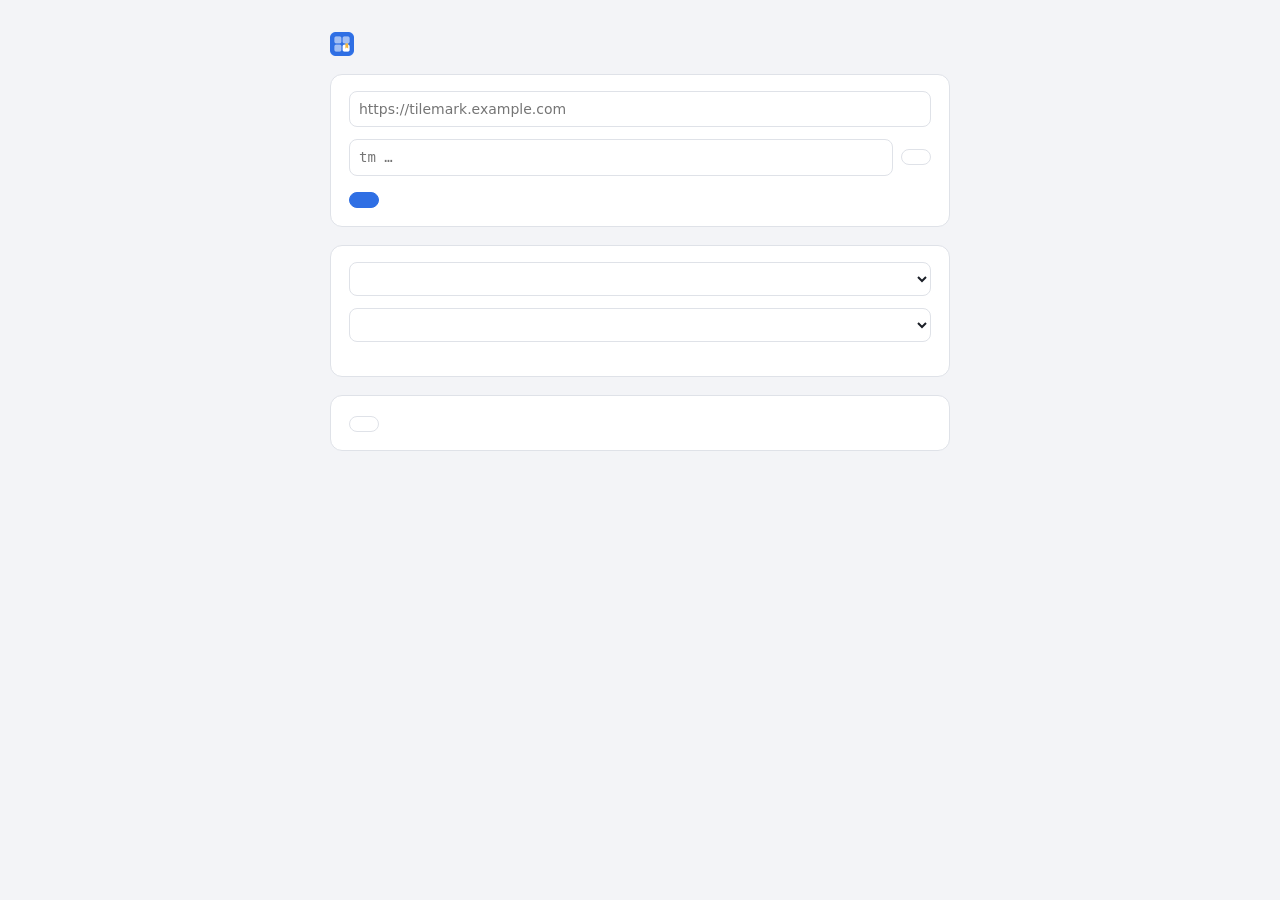
<file: extension/options.html>
<!doctype html>
<html lang="en">
<head>
  <meta charset="utf-8">
  <title>TileMark</title>
  <link rel="stylesheet" href="style.css">
  <script type="module" src="options.js"></script>
</head>
<body class="options">
<main>
  <h1 class="brand"><img src="icons/icon-48.png" alt=""><span data-i18n="optTitle"></span></h1>
  <p class="muted" data-i18n="optIntro"></p>

  <section>
    <form id="form" novalidate>
      <label for="server" data-i18n="serverLabel"></label>
      <input id="server" type="url" autocomplete="url" spellcheck="false" placeholder="https://tilemark.example.com">
      <p class="hint" data-i18n="serverHint"></p>
      <p id="serverWarn" class="warn" hidden></p>

      <label for="apiKey" data-i18n="apiKeyLabel"></label>
      <div class="row">
        <input id="apiKey" class="key grow" type="password" autocomplete="off" spellcheck="false" placeholder="tm_…">
        <button id="showKey" type="button" data-i18n="show"></button>
      </div>
      <p class="hint" data-i18n="apiKeyHint"></p>

      <div class="actions">
        <button id="save" class="primary" type="submit" data-i18n="saveAndTest"></button>
        <span id="status" role="status"></span>
      </div>
    </form>
  </section>

  <section>
    <label for="menuGroup" data-i18n="menuGroupLabel"></label>
    <select id="menuGroup"></select>

    <label for="language" data-i18n="languageLabel"></label>
    <select id="language"></select>

    <h2 data-i18n="shortcutTitle"></h2>
    <p class="hint"><span id="shortcutText"></span> <a id="shortcuts" href="#" data-i18n="shortcutChange"></a></p>
  </section>

  <section>
    <div class="actions">
      <button id="forget" class="danger" type="button" data-i18n="forget"></button>
      <span id="forgotten" class="muted" role="status"></span>
    </div>
  </section>

  <footer>
    <a href="https://sevagjb.github.io/TileMark/browser-extension.html" target="_blank" rel="noopener" data-i18n="guide"></a>
    <a href="https://sevagjb.github.io/TileMark/extension-privacy.html" target="_blank" rel="noopener" data-i18n="privacy"></a>
    <span id="version"></span>
  </footer>
</main>
</body>
</html>
</file>
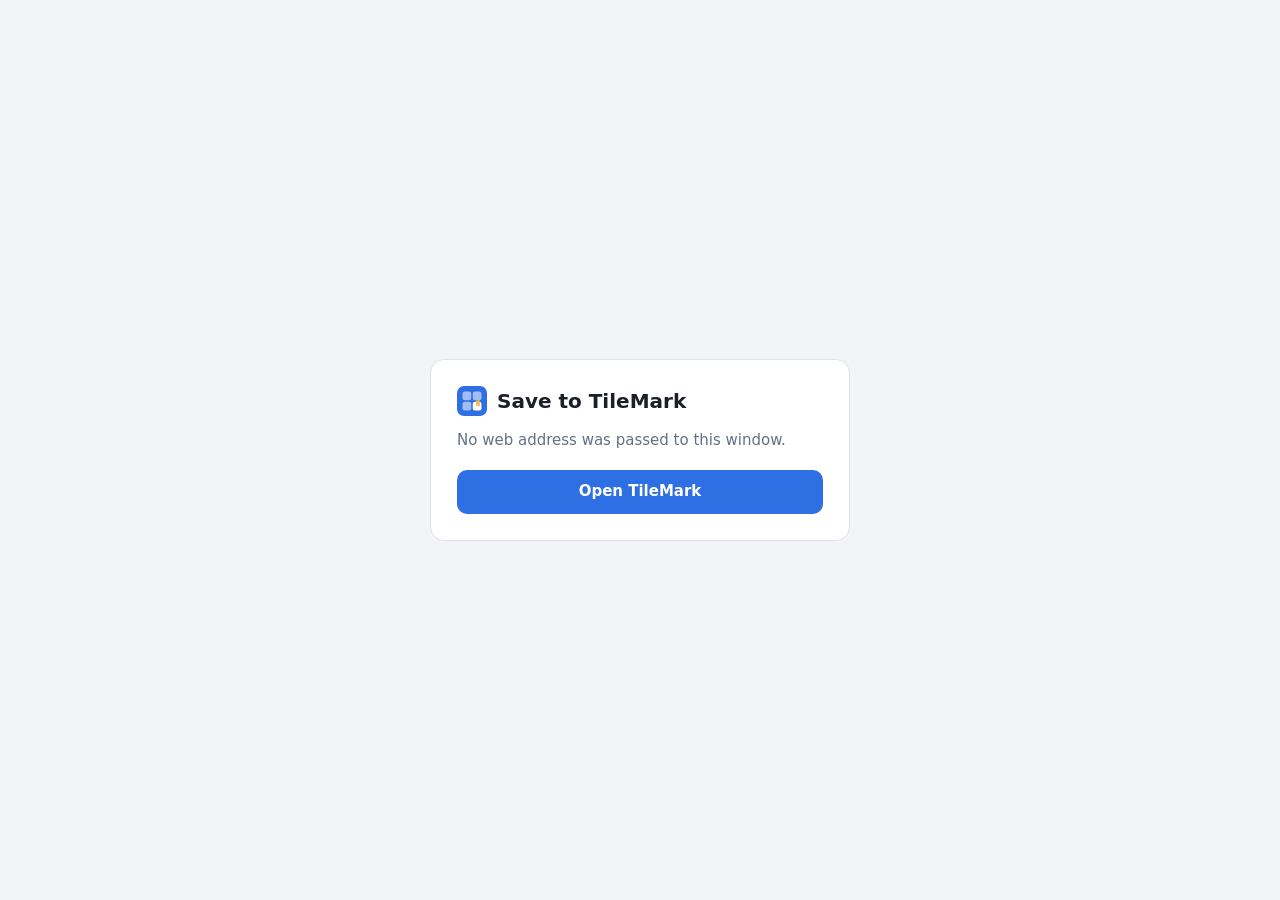
<file: pages/save.html>
<!DOCTYPE html>
<html lang="en">
<head>
<meta charset="utf-8">
<meta name="viewport" content="width=device-width, initial-scale=1">
<meta name="theme-color" content="#14161b">
<script>try { var c = JSON.parse(localStorage.getItem("tm.settings") || "{}"), r = document.documentElement; if (c.style === "workshop") r.dataset.style = "workshop"; if (c.theme === "light" || c.theme === "dark") r.dataset.theme = c.theme; } catch (e) {}</script>
<title>Save to TileMark</title>
<link rel="icon" href="icon-192.png">
<style>
:root { --bg: #f3f4f7; --panel: #ffffff; --line: #dfe2e8; --text: #1b1f27; --muted: #667085; --accent: #2f6fe4; --danger: #d6453d; color-scheme: light dark; }
@media (prefers-color-scheme: dark) { :root:not([data-theme="light"]) { --bg: #14161b; --panel: #1d2028; --line: #2c313c; --text: #e8eaf0; --muted: #98a1b3; --accent: #6ea0ff; --danger: #f0736b; color-scheme: dark; } }
:root[data-theme="dark"] { --bg: #14161b; --panel: #1d2028; --line: #2c313c; --text: #e8eaf0; --muted: #98a1b3; --accent: #6ea0ff; --danger: #f0736b; color-scheme: dark; }
:root[data-theme="light"] { color-scheme: light; }
/* The style and mode last used on this device (Your account → Appearance), so this page doesn't
   jump to other colours. The same values as in index.html; the logo stays blue in every style. */
:root { --on-accent: #fff; --ring: var(--accent); }
:root[data-style="workshop"] { --bg: #edebe4; --panel: #faf9f5; --line: #d9d4c7; --text: #2a2622; --muted: #6e675d;
  --accent: #ef791b; --on-accent: #2a2622; --ring: #2cc1b2; --danger: #c8412f; color-scheme: light; }
@media (prefers-color-scheme: dark) { :root[data-style="workshop"]:not([data-theme="light"]) { --bg: #1b1a17; --panel: #25231f; --line: #3a362f;
  --text: #eeeae0; --muted: #a39c8f; --danger: #f0736b; color-scheme: dark; } }
:root[data-style="workshop"][data-theme="dark"] { --bg: #1b1a17; --panel: #25231f; --line: #3a362f;
  --text: #eeeae0; --muted: #a39c8f; --danger: #f0736b; color-scheme: dark; }
* { box-sizing: border-box; } [hidden] { display: none !important; }
body { margin: 0; min-height: 100vh; display: grid; place-items: center; padding: 20px; background: var(--bg); color: var(--text);
       font: 15px/1.45 system-ui, -apple-system, "Segoe UI", Roboto, sans-serif; }
form { width: min(420px, 100%); background: var(--panel); border: 1px solid var(--line); border-radius: 14px; padding: 26px; }
h1 { margin: 0 0 4px; font-size: 20px; } p { margin: 0 0 18px; color: var(--muted); }
label { display: block; font-size: 13px; color: var(--muted); margin: 12px 0 5px; }
input[type=text], input[type=password] { width: 100%; font: inherit; color: inherit; background: var(--bg); border: 1px solid var(--line); border-radius: 9px; padding: 10px 11px; outline: none; }
input:focus { border-color: var(--ring); }
.remember { display: flex; align-items: center; gap: 8px; margin: 14px 0 0; color: var(--text); font-size: 14px; }
button { width: 100%; margin-top: 18px; font: inherit; font-weight: 600; color: var(--on-accent); background: var(--accent); border: 0; border-radius: 10px; padding: 11px; cursor: pointer; }
button:disabled { opacity: .6; cursor: default; }
#err { color: var(--danger); font-size: 14px; min-height: 20px; margin: 12px 0 0; }
</style>
<style>
select, textarea { width: 100%; font: inherit; color: inherit; background: var(--bg); border: 1px solid var(--line); border-radius: 9px; padding: 10px 11px; outline: none; }
select, option { background-color: var(--bg); color: var(--text); }
textarea { min-height: 70px; resize: vertical; }
.url { color: var(--muted); font-size: 13px; overflow-wrap: anywhere; margin: 6px 0 0; }
#msg { font-size: 14px; min-height: 20px; margin: 12px 0 0; } #msg.bad { color: var(--danger); } #msg.good { color: #3fa55a; font-weight: 600; }
a.go { display: block; text-align: center; margin-top: 18px; font-weight: 600; color: var(--on-accent); background: var(--accent); border-radius: 10px; padding: 11px; text-decoration: none; }
</style>
</head>
<body>
<form id="f">
  <h1 style="display:flex;align-items:center;gap:10px"><svg viewBox="0 0 120 120" width="30" height="30" aria-hidden="true"><rect width="120" height="120" rx="28" fill="#2f6fe4"/><rect x="22" y="22" width="35" height="35" rx="9" fill="#fff" opacity=".55"/><rect x="63" y="22" width="35" height="35" rx="9" fill="#fff" opacity=".55"/><rect x="22" y="63" width="35" height="35" rx="9" fill="#fff" opacity=".55"/><rect x="63" y="63" width="35" height="35" rx="9" fill="#fff"/><path d="M77 57h14v26l-7-6-7 6z" fill="#f5b83d"/></svg>Save to TileMark</h1>
  <div id="need" hidden><p style="margin-top:14px">Sign in to TileMark to save this link.</p><a class="go" id="signin" href="login">Sign in</a></div>
  <div id="form" hidden>
    <label for="t">Title</label><input id="t" type="text" maxlength="300">
    <p class="url" id="u"></p>
    <label for="g">Group</label><select id="g"></select>
    <label for="n">Note (optional)</label><textarea id="n" maxlength="2000"></textarea>
    <div id="msg" role="status"></div>
    <button id="go" type="submit">Save</button>
  </div>
  <div id="none" hidden><p style="margin-top:14px">No web address was passed to this window.</p><a class="go" href="./">Open TileMark</a></div>
</form>
<script src="i18n.js"></script>
<script>
// the phone's status bar in the page's background colour, as in the app itself
{ const m = document.querySelector('meta[name="theme-color"]'), bg = getComputedStyle(document.documentElement).getPropertyValue("--bg").trim(); if (m && bg) m.setAttribute("content", bg); }
const $ = id => document.getElementById(id), P = new URLSearchParams(location.search);
const text = P.get("text") || "", found = (text.match(/https?:\/\/[^\s<>"']+/) || [])[0];
const url = P.get("u") || P.get("url") || found || "";
const title = P.get("t") || P.get("title") || (found && text.replace(found, "").trim()) || "";
const popup = !!window.opener || window.name === "tilemark-save";
const done = () => { if (popup) window.close(); location.href = "./"; };
async function start() {
  if (!url) { $("none").hidden = false; return; }
  const r = await fetch("api/groups");
  if (r.status === 401) { $("signin").href = "login?next=" + encodeURIComponent("/save" + location.search); $("need").hidden = false; return; }
  const d = await r.json(); let last = ""; try { last = localStorage.getItem("tm.saveGroup") || ""; } catch {}
  const opt = (v, label) => { const o = document.createElement("option"); o.value = v; o.textContent = label; return o; };
  $("g").append(opt("", t("No group")), ...d.groups.map(g => opt(g.id, g.name)));
  if ([...$("g").options].some(o => o.value === last)) $("g").value = last;
  $("t").value = title; $("u").textContent = url; $("form").hidden = false; $("go").focus();
}
$("f").onsubmit = async e => {
  e.preventDefault(); $("go").disabled = true; $("msg").className = ""; $("msg").textContent = "";
  try {
    const r = await fetch("api/links", { method: "POST", headers: { "Content-Type": "application/json" },
      body: JSON.stringify({ url, title: $("t").value, group_id: +$("g").value || null, note: $("n").value }) });
    const d = await r.json().catch(() => ({}));
    try { localStorage.setItem("tm.saveGroup", $("g").value); } catch {}
    if (r.ok) { $("msg").className = "good"; $("msg").textContent = t("Saved."); setTimeout(done, 900); return; }
    $("msg").className = "bad"; $("msg").textContent = d.error ? t(d.error) : t("Could not save.");
    if (r.status === 409) setTimeout(done, 1600);
  } catch { $("msg").className = "bad"; $("msg").textContent = t("Could not reach TileMark."); }
  $("go").disabled = false;
};
start().catch(() => { $("none").hidden = false; });
</script>
</body>
</html>
</file>
<file: extension/style.css>
/* TileMark's own colours, light and dark. */
:root {
  --bg: #f3f4f7;
  --panel: #ffffff;
  --line: #dfe2e8;
  --text: #1b1f27;
  --muted: #667085;
  --accent: #2f6fe4;
  --danger: #d6453d;
  --good: #2f9e5b;
  --warn: #b7791f;
  color-scheme: light dark;
}
@media (prefers-color-scheme: dark) {
  :root {
    --bg: #14161b;
    --panel: #1d2028;
    --line: #2c313c;
    --text: #e8eaf0;
    --muted: #98a1b3;
    --accent: #6ea0ff;
    --danger: #f0736b;
    --good: #5cc98a;
    --warn: #e3b25a;
  }
}
* { box-sizing: border-box; }
html, body { margin: 0; }
body {
  background: var(--bg);
  color: var(--text);
  font: 14px/1.45 system-ui, -apple-system, "Segoe UI", Roboto, sans-serif;
}
[hidden] { display: none !important; }
a { color: var(--accent); }
label { display: block; font-weight: 600; margin: 12px 0 4px; }
input, select, textarea {
  width: 100%;
  font: inherit;
  color: inherit;
  background: var(--panel);
  border: 1px solid var(--line);
  border-radius: 8px;
  padding: 7px 9px;
}
input:focus, select:focus, textarea:focus, button:focus-visible { outline: 2px solid var(--accent); outline-offset: 1px; }
textarea { resize: vertical; min-height: 56px; }
button {
  font: inherit;
  border-radius: 8px;
  border: 1px solid var(--line);
  background: var(--panel);
  color: var(--text);
  padding: 7px 14px;
  cursor: pointer;
}
button.primary { background: var(--accent); border-color: var(--accent); color: #fff; font-weight: 600; }
button.danger { color: var(--danger); }
button:disabled { opacity: 0.6; cursor: default; }
.muted { color: var(--muted); }
.hint { color: var(--muted); font-size: 12.5px; margin: 4px 0 0; }
.error { color: var(--danger); }
.good { color: var(--good); }
.warn { color: var(--warn); font-size: 12.5px; margin: 6px 0 0; }
.row { display: flex; gap: 8px; align-items: center; }
.row > .grow { flex: 1; }
.brand { display: flex; align-items: center; gap: 8px; font-weight: 700; }
.brand img { width: 24px; height: 24px; }

/* The toolbar window */
body.popup { width: 340px; }
.popup main { padding: 12px 14px 14px; }
.popup header { display: flex; align-items: center; justify-content: space-between; margin-bottom: 4px; }
.popup header button { padding: 3px 8px; border: none; background: transparent; font-size: 16px; color: var(--muted); }
.popup .url { font-size: 12px; color: var(--muted); overflow: hidden; text-overflow: ellipsis; white-space: nowrap; margin: 4px 0 0; direction: ltr; text-align: start; }
.popup .actions { display: flex; gap: 8px; justify-content: flex-end; margin-top: 14px; }
.popup .message { margin: 10px 0 0; }

/* The settings page */
body.options { padding: 32px 16px; }
.options main { max-width: 620px; margin: 0 auto; }
.options h1 { font-size: 22px; margin: 0 0 6px; }
.options section { background: var(--panel); border: 1px solid var(--line); border-radius: 12px; padding: 4px 18px 18px; margin-top: 18px; }
.options section h2 { font-size: 15px; margin: 16px 0 0; }
.options .actions { margin-top: 16px; display: flex; gap: 10px; align-items: center; flex-wrap: wrap; }
.options footer { margin-top: 18px; font-size: 13px; color: var(--muted); }
.options footer a { margin-inline-end: 14px; }
input.key { direction: ltr; font-family: ui-monospace, SFMono-Regular, Consolas, monospace; }
input[type="url"] { direction: ltr; }
</file>
